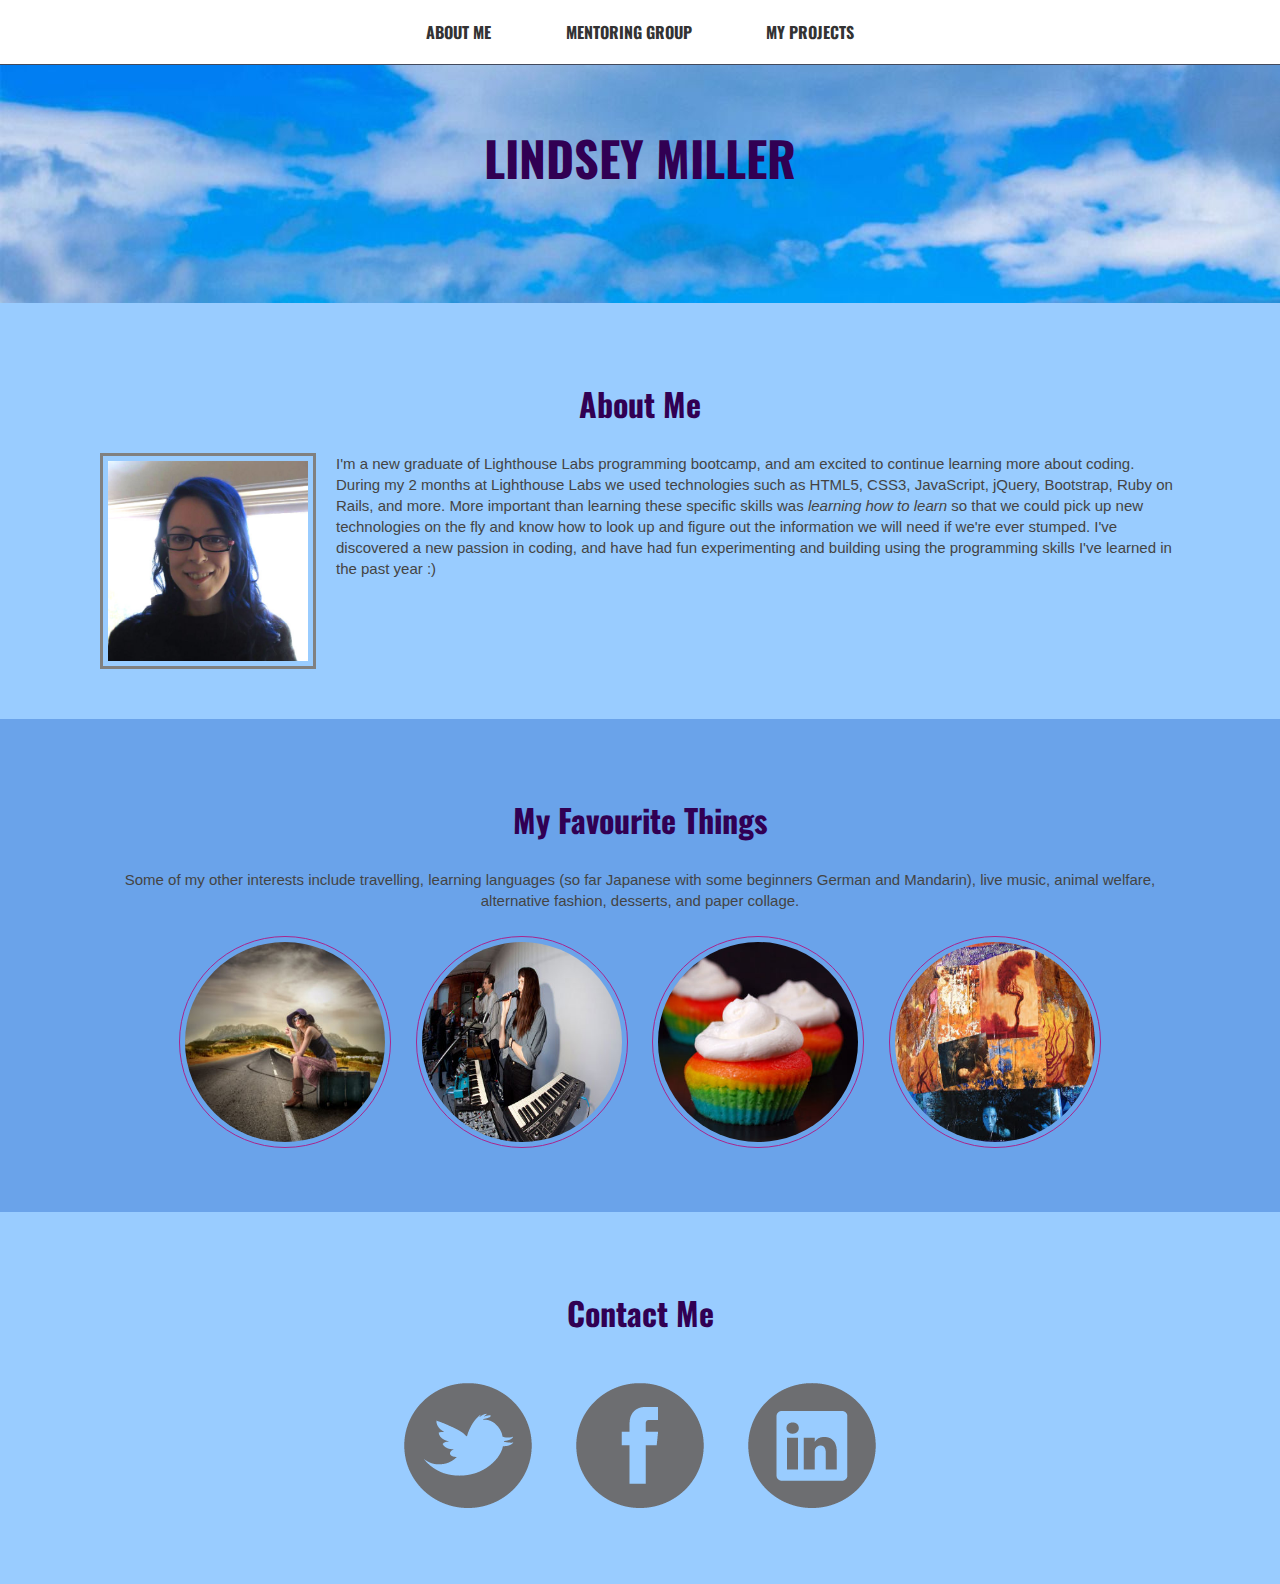
<file: index.html>
<!doctype html> 
<html>
<head>

  <title>Introduction</title>

  <link href='http://fonts.googleapis.com/css?family=Oswald' rel='stylesheet' type='text/css'>
  <link rel="stylesheet" type="text/css" href="style.css">
</head>
<body>
  <ul class="menu">
    <li><a href="index.html">About Me</a></li>
    <li><a href="mentoring.html">Mentoring Group</a></li>
    <li><a href="projects.html">My Projects</a></li>
  </ul>

  <section class="banner">
  <!-- <img class="background" src="images/moonlight.jpg"> -->
  <h1>Lindsey Miller</h1>
  </section>

  <section id="about" class="about box">
    <h2>About Me</h2>
    <img class="profile" src="images/lin.jpg">
    <p>I'm a new graduate of Lighthouse Labs programming bootcamp, and am excited to continue learning more about coding.  During my 2 months at Lighthouse Labs we used technologies such as HTML5, CSS3, JavaScript, jQuery, Bootstrap, Ruby on Rails, and more. More important than learning these specific skills was <em>learning how to learn</em> so that we could pick up new technologies on the fly and know how to look up and figure out the information we will need if we're ever stumped. I've discovered a new passion in coding, and have had fun experimenting and building using the programming skills I've learned in the past year :)</p>
  </section>

  <section id="favourites" class="favourites box">
    <h2>My Favourite Things</h2>
    <p>Some of my other interests include travelling, learning languages (so far Japanese with some beginners German and Mandarin), live music, animal welfare, alternative fashion, desserts, and paper collage.</p>
    <img class="favourite" src="images/fav1.jpg">
    <img class="favourite" src="images/fav2.jpg">
    <img class="favourite" src="images/fav3.jpg">
    <img class="favourite" src="images/fav4.jpg">
  </section>

  <section id="contact" class="contact box">
    <h2>Contact Me</h2>
    <a href="https://twitter.com/tech_bluenette"><img src="images/twitter.png"></a>
    <a href="https://facebook.com/rollerskating.phoenix"><img src="images/facebook.png"></a>
    <a href="https://ca.linkedin.com/pub/lindsey-miller/81/3b/70a/"><img src="images/linkedin.png"></a>
  </section>

</body>
</html>
</file>
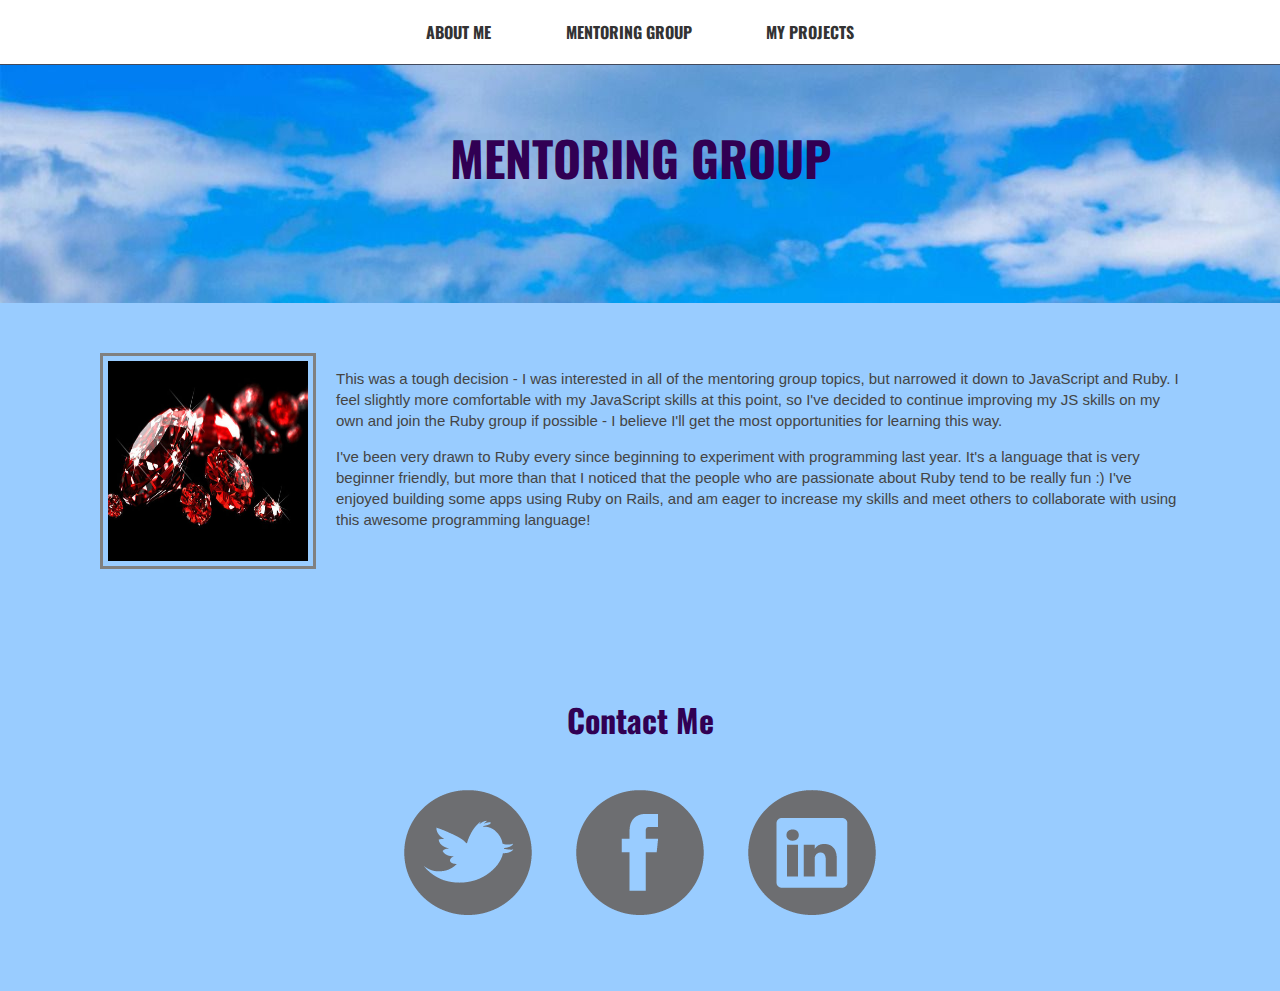
<file: mentoring.html>
<!doctype html> 
<html>
<head>

  <title>Mentoring Group</title>

  <link href='http://fonts.googleapis.com/css?family=Oswald' rel='stylesheet' type='text/css'>
  <link rel="stylesheet" type="text/css" href="style.css">
</head>
<body>
  <ul class="menu">
    <li><a href="index.html">About Me</a></li>
    <li><a href="mentoring.html">Mentoring Group</a></li>
    <li><a href="projects.html">My Projects</a></li>
  </ul>

  <section class="banner">
  <h1>Mentoring Group</h1>
  </section>

  <section id="about" class="about box">
    <img class="profile" src="images/rubies.jpg">
    <p>This was a tough decision - I was interested in all of the mentoring group topics, but narrowed it down to JavaScript and Ruby.  I feel slightly more comfortable with my JavaScript skills at this point, so I've decided to continue improving my JS skills on my own and join the Ruby group if possible - I believe I'll get the most opportunities for learning this way.</p>

    <p>I've been very drawn to Ruby every since beginning to experiment with programming last year. It's a language that is very beginner friendly, but more than that I noticed that the people who are passionate about Ruby tend to be really fun :)  I've enjoyed building some apps using Ruby on Rails, and am eager to increase my skills and meet others to collaborate with using this awesome programming language!</p>
  </section>

  <section id="contact" class="contact box">
    <h2>Contact Me</h2>
    <a href="https://twitter.com/tech_bluenette"><img src="images/twitter.png"></a>
    <a href="https://facebook.com/rollerskating.phoenix"><img src="images/facebook.png"></a>
    <a href="https://ca.linkedin.com/pub/lindsey-miller/81/3b/70a/"><img src="images/linkedin.png"></a>
  </section>

</body>
</html>
</file>
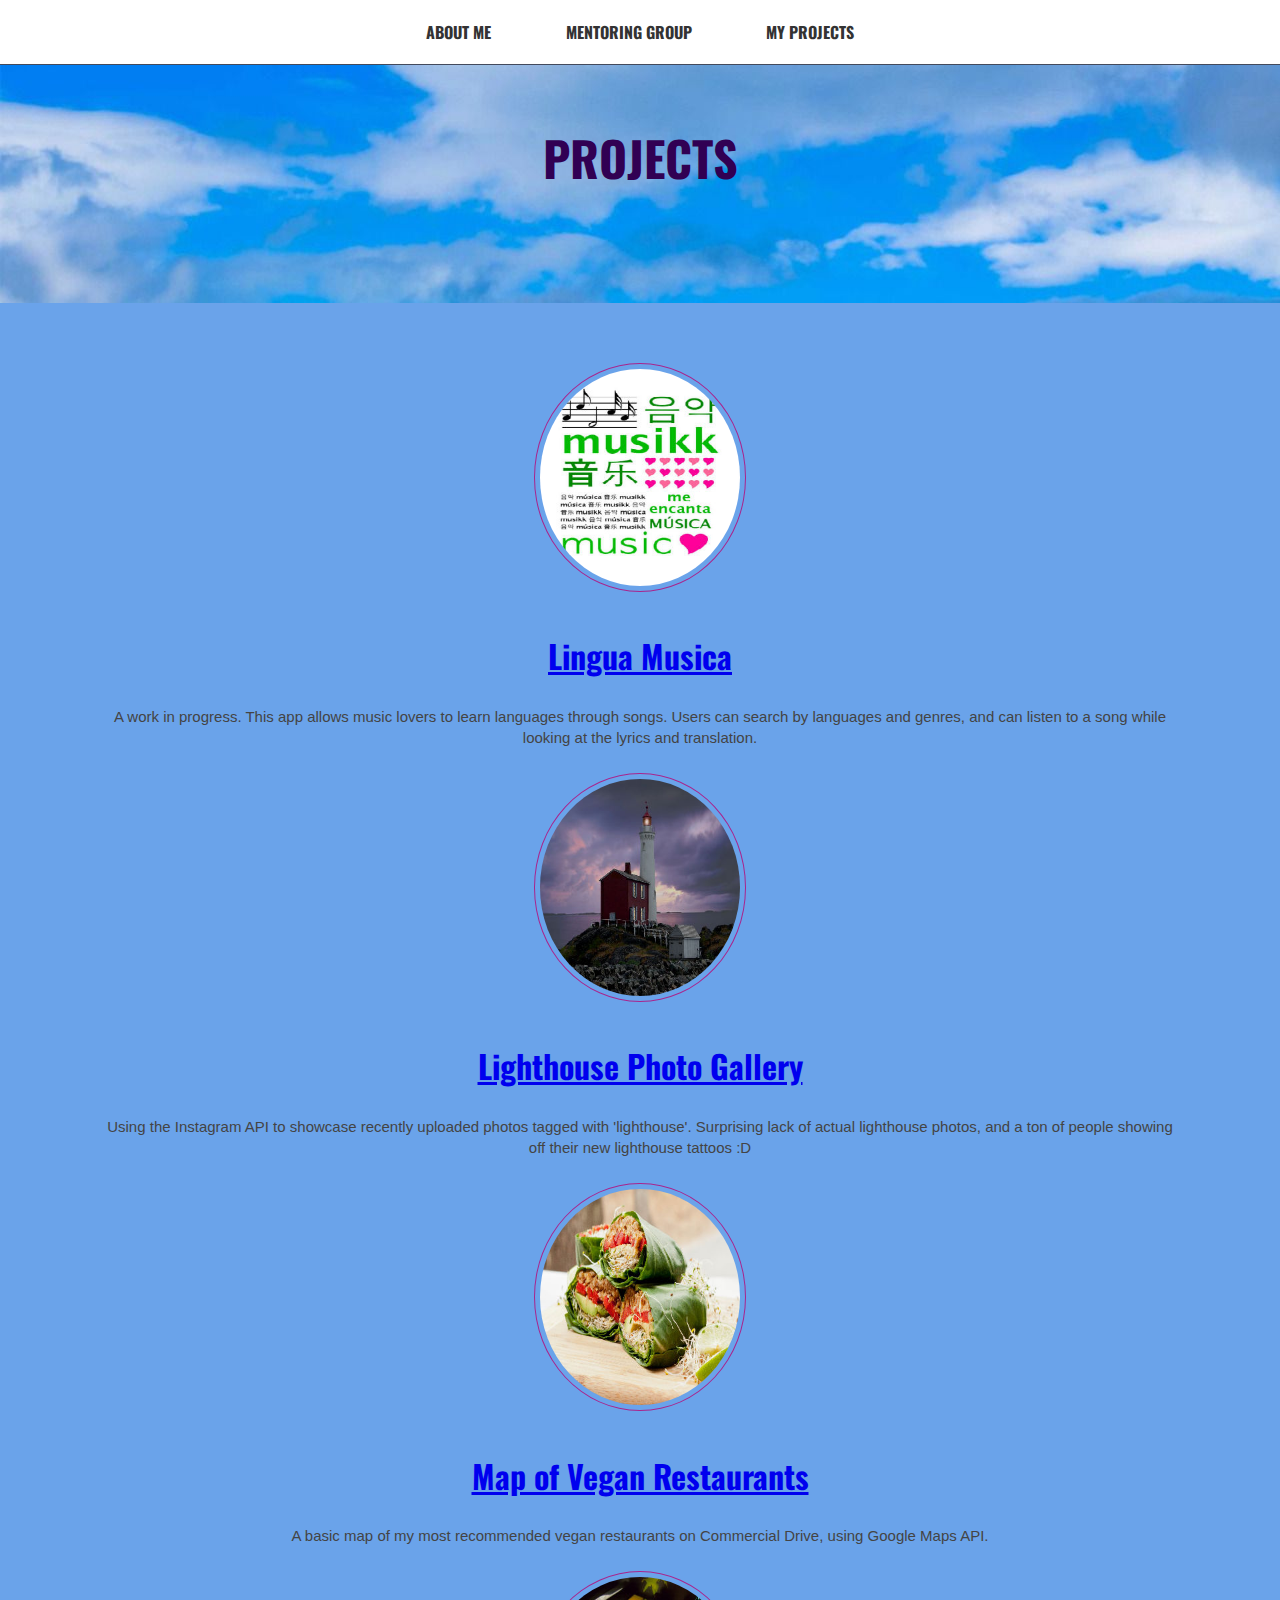
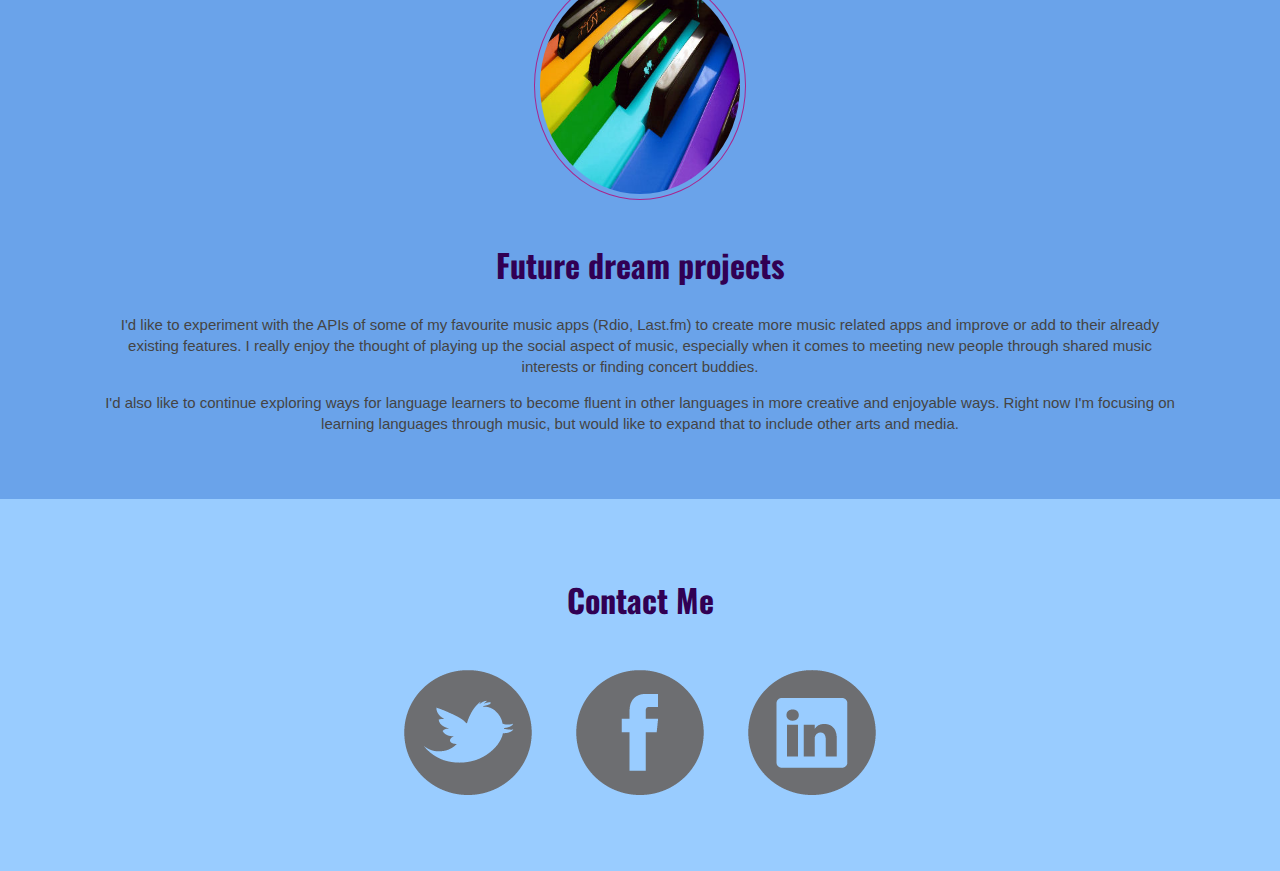
<file: projects.html>
<!doctype html> 
<html>
<head>

  <title>Introduction</title>

  <link href='http://fonts.googleapis.com/css?family=Oswald' rel='stylesheet' type='text/css'>
  <link rel="stylesheet" type="text/css" href="style.css">
</head>
<body>
  <ul class="menu">
    <li><a href="index.html">About Me</a></li>
    <li><a href="mentoring.html">Mentoring Group</a></li>
    <li><a href="projects.html">My Projects</a></li>
  </ul>

  <section class="banner">
  <!-- <img class="background" src="images/moonlight.jpg"> -->
  <h1>Projects</h1>
  </section>

  <section id="favourites" class="favourites box">

    <a href="https://github.com/L1h3r/music_languages"><img class="favourite" src="images/music.jpg"></a>
    <h2><a href="https://github.com/L1h3r/music_languages">Lingua Musica</a></h2>
    <p>A work in progress.  This app allows music lovers to learn languages through songs. Users can search by languages and genres, and can listen to a song while looking at the lyrics and translation.</p>

    
    <a href="https://github.com/tech-bluenette/lighthouse-photos"><img class="favourite" src="images/lighthouse.jpg"></a>
    <h2><a href="https://github.com/tech-bluenette/lighthouse-photos">Lighthouse Photo Gallery</a></h2>
    <p>Using the Instagram API to showcase recently uploaded photos tagged with 'lighthouse'. Surprising lack of actual lighthouse photos, and a ton of people showing off their new lighthouse tattoos :D</p>

     <a href="https://github.com/tech-bluenette/vegan-map"><img class="favourite" src="images/vegan.jpg"></a>
    <h2><a href="https://github.com/tech-bluenette/vegan-map">Map of Vegan Restaurants</a></h2>
    <p>A basic map of my most recommended vegan restaurants on Commercial Drive, using Google Maps API.</p>

    
    <img class="favourite" src="images/musicdream.jpg">
    <h2>Future dream projects</h2>
    <p>I'd like to experiment with the APIs of some of my favourite music apps (Rdio, Last.fm) to create more music related apps and improve or add to their already existing features. I really enjoy the thought of playing up the social aspect of music, especially when it comes to meeting new people through shared music interests or finding concert buddies.</p>

    <p>I'd also like to continue exploring ways for language learners to become fluent in other languages in more creative and enjoyable ways. Right now I'm focusing on learning languages through music, but would like to expand that to include other arts and media.</p>
  </section>

  <section id="contact" class="contact box">
    <h2>Contact Me</h2>
    <a href="https://twitter.com/tech_bluenette"><img src="images/twitter.png"></a>
    <a href="https://facebook.com/rollerskating.phoenix"><img src="images/facebook.png"></a>
    <a href="https://ca.linkedin.com/pub/lindsey-miller/81/3b/70a/"><img src="images/linkedin.png"></a>
  </section>

</body>
</html>
</file>
<file: style.css>
/* normalize.css 2011-06-23T00:50 UTC //github.com/jonathantneal/normalize.css */
article,aside,details,figcaption,figure,footer,header,hgroup,nav,section{display:block}html{cursor:default;font-size:100%;overflow-y:scroll;-webkit-tap-highlight-color:transparent;-ms-text-size-adjust:100%;-webkit-text-size-adjust:100%}body,form,input,button,select,textarea{font-size:100%;margin:0}a,a:active,a:hover{outline:none}a:focus{outline:thin dotted}abbr{_border-bottom:expression(this.title ? '1px dotted':'none')}abbr[title]{border-bottom:1px dotted}b,strong{font-weight:bold}dfn{font-style:italic}mark{background:#FF0;color:#000}pre,code,kbd,samp{font-family:monospace,monospace;_font-family:'courier new',monospace;font-size:1em}pre{white-space:pre;white-space:pre-wrap;word-wrap:break-word}q{quotes:none}q:before,q:after{content:'';content:none}small,sub,sup{font-size:75%}sub,sup{line-height:0;position:relative;vertical-align:baseline}sup{top:-0.5em}sub{bottom:-0.25em}nav ul{list-style:none}audio[controls],canvas,video{display:inline-block;*display:inline}audio{display:none;_display:expression(this.controls ? 'inline':'none');*zoom:1}audio[controls]{display:inline-block}img{border:0;-ms-interpolation-mode:bicubic}svg:not(:root){ overflow:hidden}legend{*margin-left:-7px}button,input,select,textarea{vertical-align:baseline;*vertical-align:middle}button,input{line-height:normal;_overflow:expression(this.type == 'button|reset|submit' ? 'visible':'')}button,input[type="button"],input[type="reset"],input[type="submit"]{overflow:visible;-webkit-appearance:button}input[type="checkbox"],input[type="radio"]{box-sizing:border-box}input[type="search"]{-webkit-appearance:textfield;-moz-box-sizing:content-box;-webkit-box-sizing:content-box;box-sizing:content-box}input[type="search"]::-webkit-search-decoration{ -webkit-appearance:none}button::-moz-focus-inner,input::-moz-focus-inner{border:0;padding:0}textarea{overflow:auto;vertical-align:top}table{border-collapse:collapse;border-spacing:0}
    
body {      
  color: #444444;
  font-family: Helvetica, Arial, sans-serif;
  }

h1 {
  font-size: 48px;
  }

h2 {
  font-size: 32px;
  }

h1, h2, h3 {
  font-family: 'Oswald', sans-serif;
  }

p {
  line-height: 1.4;
  font-size: 15px;
  }

img.logo {
  margin: 0 auto;
  display: block;
  }

img.profile {
  border: 3px solid gray;
  width: 200px;
  height: 200px;
  padding: 5px;
  margin-right: 10px;
  float: left;
  margin-right: 20px;
  }

img.favourite {
  border: 1px solid #A8258D;
  border-radius: 50%;
  width: 200px;
  padding: 5px;
  margin: 10px;
  }

section.banner {
  padding-top: 90px;
  padding-bottom: 100px;
  background: url('images/ice.jpg');
  background-attachment: fixed;
  color: #310053;
  text-align: center;
  }

section.banner p {
  font-size: 22px;
  }

section.banner h1 {
  text-transform: uppercase;
  margin-bottom: 10px;
  }

section.about {
  overflow: hidden;
  background: url('images/Bblue.bmp');
  }

section.about h2 {
  text-align: center;
  }

section.favourites {
  text-align: center;
  background-color: #6AA3EA;
  }

section.contact {
  text-align: center;
  background: url('images/Bblue.bmp');
  }

section.contact img {
  margin: 20px;
  }

section.box {
  padding: 50px 100px;
  }

section.box h2, section.box h3 {
  color: #310053;
  }

.menu {
  list-style: none;
  padding: 0;
  margin: 0;
  text-align: center;
  border-bottom: 1px solid #434A5C;
  background: white;
  position: fixed;
  top: 0;
  left: 0;
  width: 100%;
  }

.menu li {
  display: inline-block;
  padding: 20px 35px;
  }

.menu a {
  text-decoration: none;
  color: #333333;
  font-weight: bold;
  text-transform: uppercase;
  font-family: 'Oswald', sans-serif;
  }
</file>
